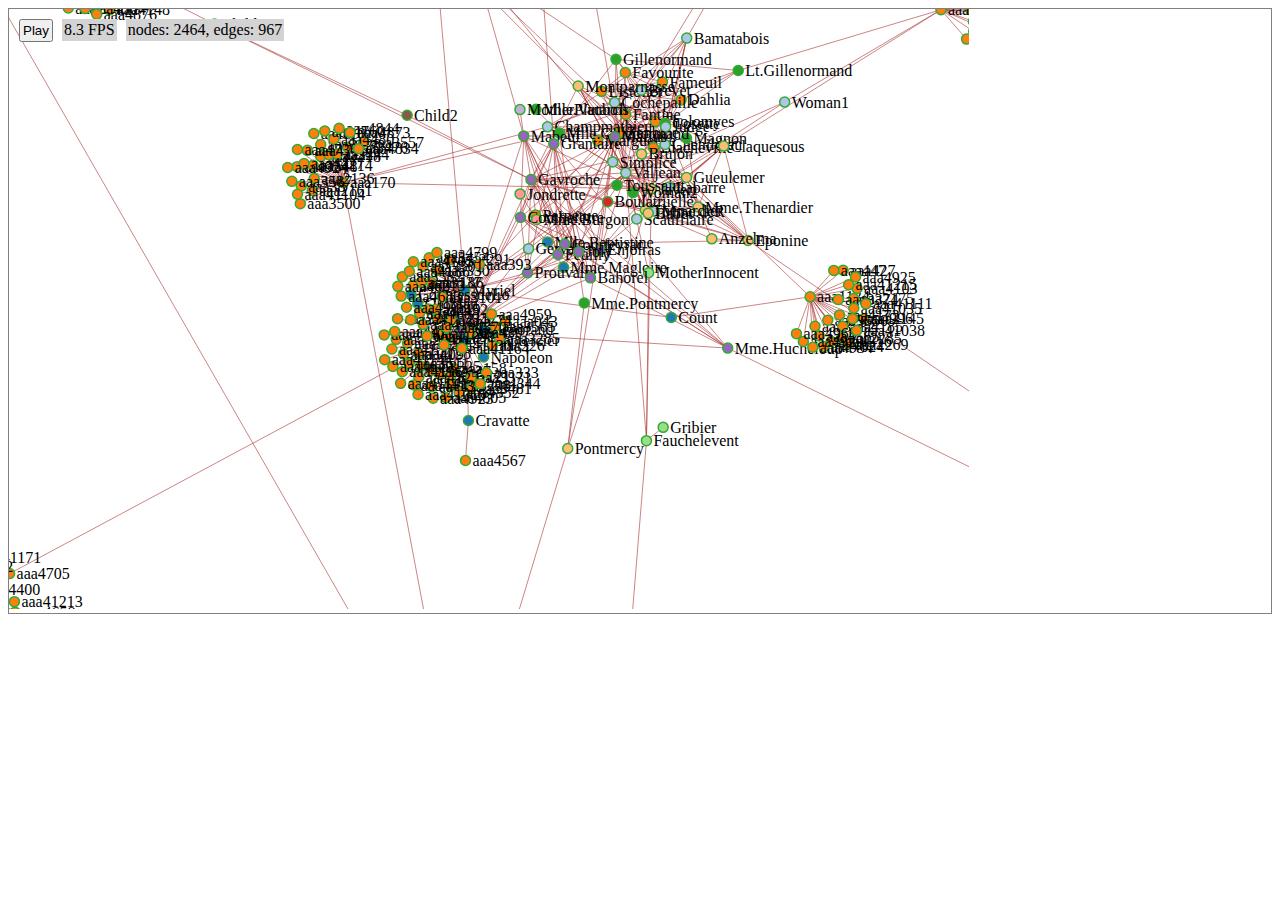
<file: d3force.html>
<!DOCTYPE html>
<meta charset="utf-8">
<style>

.links line {
  stroke: #A33;
  stroke-opacity: 0.6;
}

.nodes circle {
  stroke: #3A3;
  stroke-width: 1.5px;
}

.floating-graph-controls > * {
  margin-right: 5px;
  padding: 2px;
  display: inline-block;
}

.floating-graph-controls > span {
  background-color: lightGray;

  margin-right: 5px;
  padding: 2px;
  display: inline-block;
}
</style>

<div style='border:1px solid gray; position:relative'>
            <div style='position:absolute; top:10px; left:10px' class="floating-graph-controls">
                <button id="play-pause">
                      Play
                </button>
                
                <span><span id="fps"></span>  FPS </span>
                <span> nodes: <span id="num-nodes"></span>, edges: <span id="num-links"></span> </span>

              </div>


  <svg width="960" height="600"></svg>
</div>
<script src="d3.v4.min.js"></script>
<script>

var svg = d3.select("svg"),
    width = +svg.attr("width"),
    height = +svg.attr("height");

var color = d3.scaleOrdinal(d3.schemeCategory20);

var simulation = d3.forceSimulation()
    .force("link", d3.forceLink().id(function(d) { return d.id; }))
    .force("charge", d3.forceManyBody())
    .force("center", d3.forceCenter(width / 2, height / 2));



d3.json("miserables.json", function(error, graph) {
  if (error) throw error;

  for(var i=0;i<5;i++)
    graph.nodes = graph.nodes.concat(
      graph.nodes.map((n,j) => { return {"id": "aaa" + i+""+j, "group": 3} }
        )
      )

  graph.nodes.forEach( (n,i) => {
        for(var j=0;j<1;j++)
          if(((i+j)**17) % 7 <= 1 ) graph.links.push(
            {"source": n.id, 
             "target": graph.nodes[((i+j)**17) % graph.nodes.length] , "value": 1}
             )
        }
    )

  d3.select("#num-nodes").html(graph.nodes.length)
  d3.select("#num-links").html(graph.links.length)
  console.log(graph.nodes.length, " nodes")

  var link = svg.append("g")
      .attr("class", "links")
    .selectAll("line")
    .data(graph.links)
    .enter().append("line")


  var node = svg.append("g")
                .attr("class", "nodes")
              .selectAll("circle")
              .data(graph.nodes)
              .enter().append("g")
                .call(d3.drag()
                    .on("start", dragstarted)
                    .on("drag", dragged)
                    .on("end", dragended))
              
  node.append("circle")
    .attr("r", 5)
    .attr("fill", function(d) { return color(d.group); })

  node.append("text")
    .attr("dx", 7)
    .attr("dy", ".35em")
    .text(function(d) { return d.id });
    
  node.append("title")
      .text(function(d) { return d.id; });



  simulation
      .nodes(graph.nodes)
      .on("tick", ticked);

  simulation.force("link")
      .links(graph.links);

  
  lastFrameTimeDiffMS = 0;
  lastFrameTimeMS = 0;
  function ticked() {
    
    const t = Date.now()
    
    lastFrameTimeDiffMS = t-lastFrameTimeMS
    lastFrameTimeMS = t
    d3.select("#fps").html( (1000/lastFrameTimeDiffMS).toFixed(1) )


    svg.selectAll("line")
        .attr("x1", function(d) { return d.source.x; })
        .attr("y1", function(d) { return d.source.y; })
        .attr("x2", function(d) { return d.target.x; })
        .attr("y2", function(d) { return d.target.y; });
    

        svg.selectAll("circle")
            .attr("cx", function(d) { return d.x; })
            .attr("cy", function(d) { return d.y; });

        svg.selectAll("text")
            .attr("x", function(d) { return d.x; })
            .attr("y", function(d) { return d.y; });
  }


function dragstarted(d) {
  if (!d3.event.active) simulation.alphaTarget(0.3).restart();
  d.fx = d.x;
  d.fy = d.y;
}

function dragged(d) {
  d.fx = d3.event.x;
  d.fy = d3.event.y;
}

function dragended(d) {
  if (!d3.event.active) simulation.alphaTarget(0);
  d.fx = null;
  d.fy = null;
}
});

var graphStarted = true;
d3.select("#play-pause").on("click", 
  () => {
    if(graphStarted) {
      graphStarted = false
      d3.select("#play-pause").html("Pause")
      return simulation.stop()
    }
    else {
      graphStarted = true
      d3.select("#play-pause").html("Play")
      return simulation.restart()
    }
  })


</script>
</file>
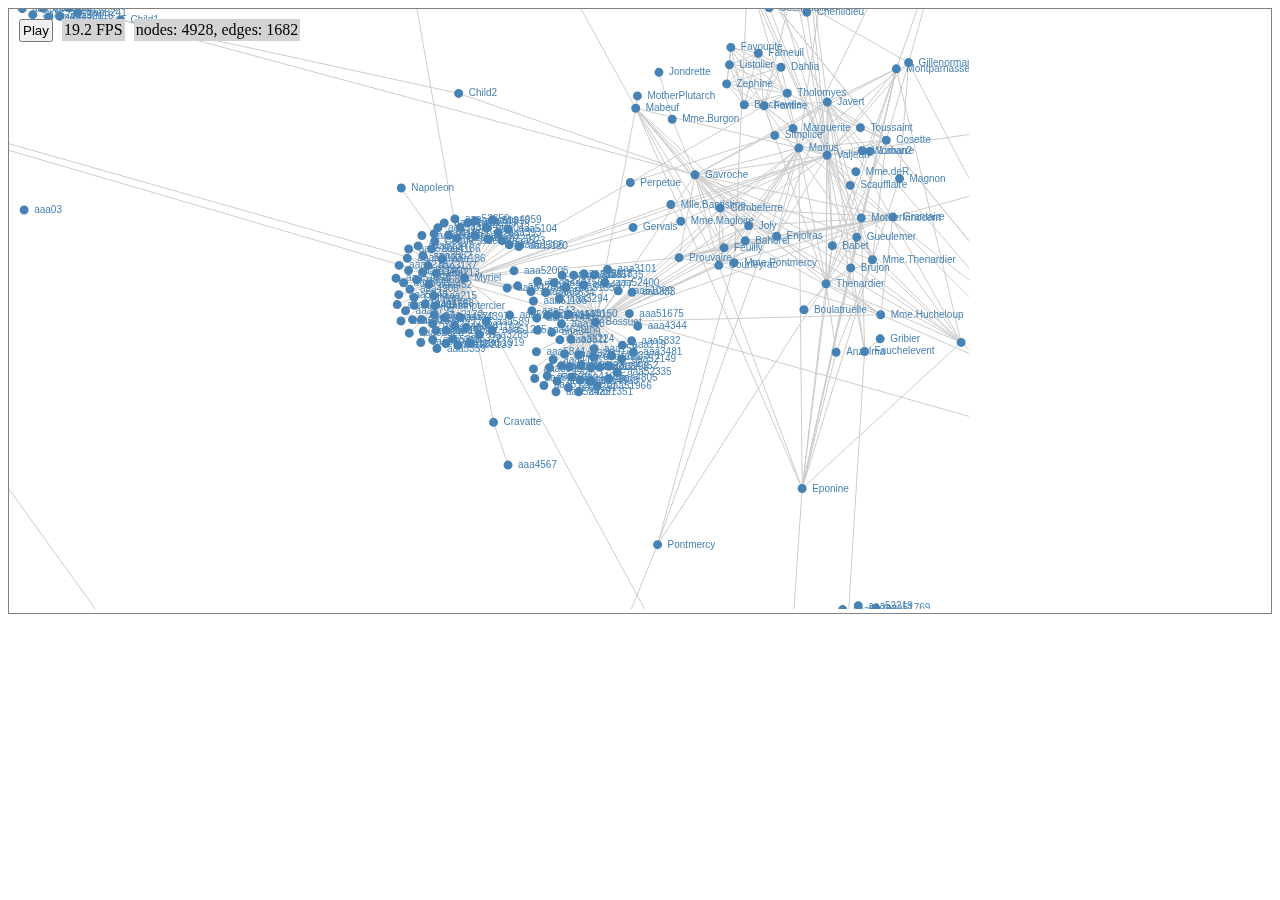
<file: d3forceCanvas.html>
<!DOCTYPE html>
<meta charset="utf-8">
<style>

.links line {
  stroke: #A33;
  stroke-opacity: 0.6;
}

.nodes circle {
  stroke: #3A3;
  stroke-width: 1.5px;
}

.floating-graph-controls > * {
  margin-right: 5px;
  padding: 2px;
  display: inline-block;
}

.floating-graph-controls > span {
  background-color: lightGray;

  margin-right: 5px;
  padding: 2px;
  display: inline-block;
}
</style>

<div style='border:1px solid gray; position:relative'>
            <div style='position:absolute; top:10px; left:10px' class="floating-graph-controls">
                <button id="play-pause">
                      Play
                </button>
                
                <span><span id="fps"></span>  FPS </span>
                <span> nodes: <span id="num-nodes"></span>, edges: <span id="num-links"></span> </span>

              </div>


  <canvas width="960" height="600"></canvas>
</div>
<script src="d3.v4.min.js"></script>
<script>

var canvas = d3.select("canvas"),
    width = +canvas.attr("width"),
    height = +canvas.attr("height");

var color = d3.scaleOrdinal(d3.schemeCategory20);

var simulation = d3.forceSimulation()
    .force("link", d3.forceLink().id(function(d) { return d.id; }))
    .force("charge", d3.forceManyBody())
    .force("center", d3.forceCenter(width / 2, height / 2));



d3.json("miserables.json", function(error, graph) {
  if (error) throw error;

  var context = canvas.node().getContext("2d")

  for(var i=0;i<6;i++)
    graph.nodes = graph.nodes.concat(
      graph.nodes.map((n,j) => { return {"id": "aaa" + i+""+j, "group": 3} }
        )
      )

  graph.nodes.forEach( (n,i) => {
        for(var j=0;j<1;j++)
          if(((i+j)**17) % 7 <= 1 ) graph.links.push(
            {"source": n.id, 
             "target": graph.nodes[((i+j)**17) % graph.nodes.length] , "value": 1}
             )
        }
    )

  d3.select("#num-nodes").html(graph.nodes.length)
  d3.select("#num-links").html(graph.links.length)
  console.log(graph.nodes.length, " nodes")

  // var link = context.append("g")
  //     .attr("class", "links")
  //   .selectAll("line")
  //   .data(graph.links)
  //   .enter().append("line")


  // var node = context.append("g")
  //               .attr("class", "nodes")
  //             .selectAll("circle")
  //             .data(graph.nodes)
  //             .enter().append("g")
  //               .call(d3.drag()
  //                   .on("start", dragstarted)
  //                   .on("drag", dragged)
  //                   .on("end", dragended))
              
  // node.append("circle")
  //   .attr("r", 5)
  //   .attr("fill", function(d) { return color(d.group); })

  // node.append("text")
  //   .attr("dx", 7)
  //   .attr("dy", ".35em")
  //   .text(function(d) { return d.id });
    
  // node.append("title")
  //     .text(function(d) { return d.id; });



  simulation
      .nodes(graph.nodes)
      .on("tick", ticked);

  simulation.force("link")
      .links(graph.links);

  
  lastFrameTimeDiffMS = 0;
  lastFrameTimeMS = 0;

  function ticked() {

    context.clearRect(0, 0, width, height);

    // draw links
    context.strokeStyle = "#ccc";
    context.beginPath();
    graph.links.forEach(function(d) {
      context.moveTo(d.source.x, d.source.y);
      context.lineTo(d.target.x, d.target.y);
    });
    context.stroke();

    // draw nodes
    context.fillStyle = "steelblue";
    context.beginPath();
    graph.nodes.forEach(function(d) {
      context.moveTo(d.x, d.y);
      context.arc(d.x, d.y, 4.5, 0, 2 * Math.PI);
      context.fillText(d.id, d.x+10, d.y+3)
    });
    context.fill();
    



    const t = Date.now()
    
    lastFrameTimeDiffMS = t-lastFrameTimeMS
    lastFrameTimeMS = t
    d3.select("#fps").html( (1000/lastFrameTimeDiffMS).toFixed(1) )


    // context.selectAll("line")
    //     .attr("x1", function(d) { return d.source.x; })
    //     .attr("y1", function(d) { return d.source.y; })
    //     .attr("x2", function(d) { return d.target.x; })
    //     .attr("y2", function(d) { return d.target.y; });
    

    //     context.selectAll("circle")
    //         .attr("cx", function(d) { return d.x; })
    //         .attr("cy", function(d) { return d.y; });

    //     context.selectAll("text")
    //         .attr("x", function(d) { return d.x; })
    //         .attr("y", function(d) { return d.y; });
  }


function dragstarted(d) {
  if (!d3.event.active) simulation.alphaTarget(0.3).restart();
  d.fx = d.x;
  d.fy = d.y;
}

function dragged(d) {
  d.fx = d3.event.x;
  d.fy = d3.event.y;
}

function dragended(d) {
  if (!d3.event.active) simulation.alphaTarget(0);
  d.fx = null;
  d.fy = null;
}
});

var graphStarted = true;
d3.select("#play-pause").on("click", 
  () => {
    if(graphStarted) {
      graphStarted = false
      d3.select("#play-pause").html("Pause")
      return simulation.stop()
    }
    else {
      graphStarted = true
      d3.select("#play-pause").html("Play")
      return simulation.restart()
    }
  })


</script>
</file>
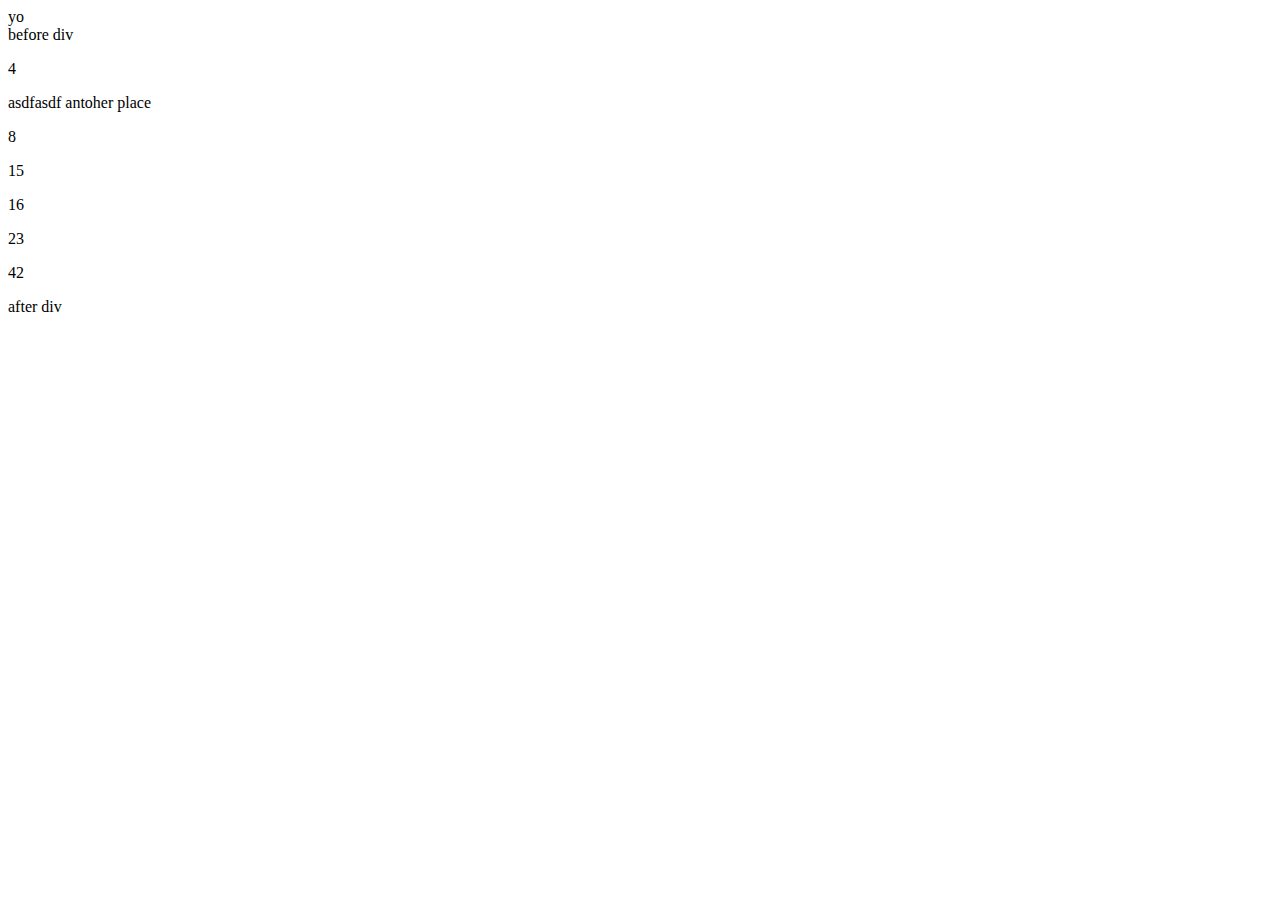
<file: d3test.html>
<!DOCTYPE html>
<meta charset="utf-8">
<style>

.links line {
  stroke: #A33;
  stroke-opacity: 0.6;
}

.nodes circle {
  stroke: #3A3;
  stroke-width: 1.5px;
}

</style>
<body>
yo
<br>
before div
<div>
  <p></p>
  
  asdfasdf
  antoher place
</div>
after div

</body>
<script src="d3.v4.min.js"></script>
<script>
p=d3.select("div").selectAll("p")
  .data([4, 8, 15, 16, 23, 42])
     .text(function(d) { return d; });

// Enter…
p.enter().append("p")
    .text(function(d) { return d; });

// Exit…
p.exit().remove();

</script>
</file>
